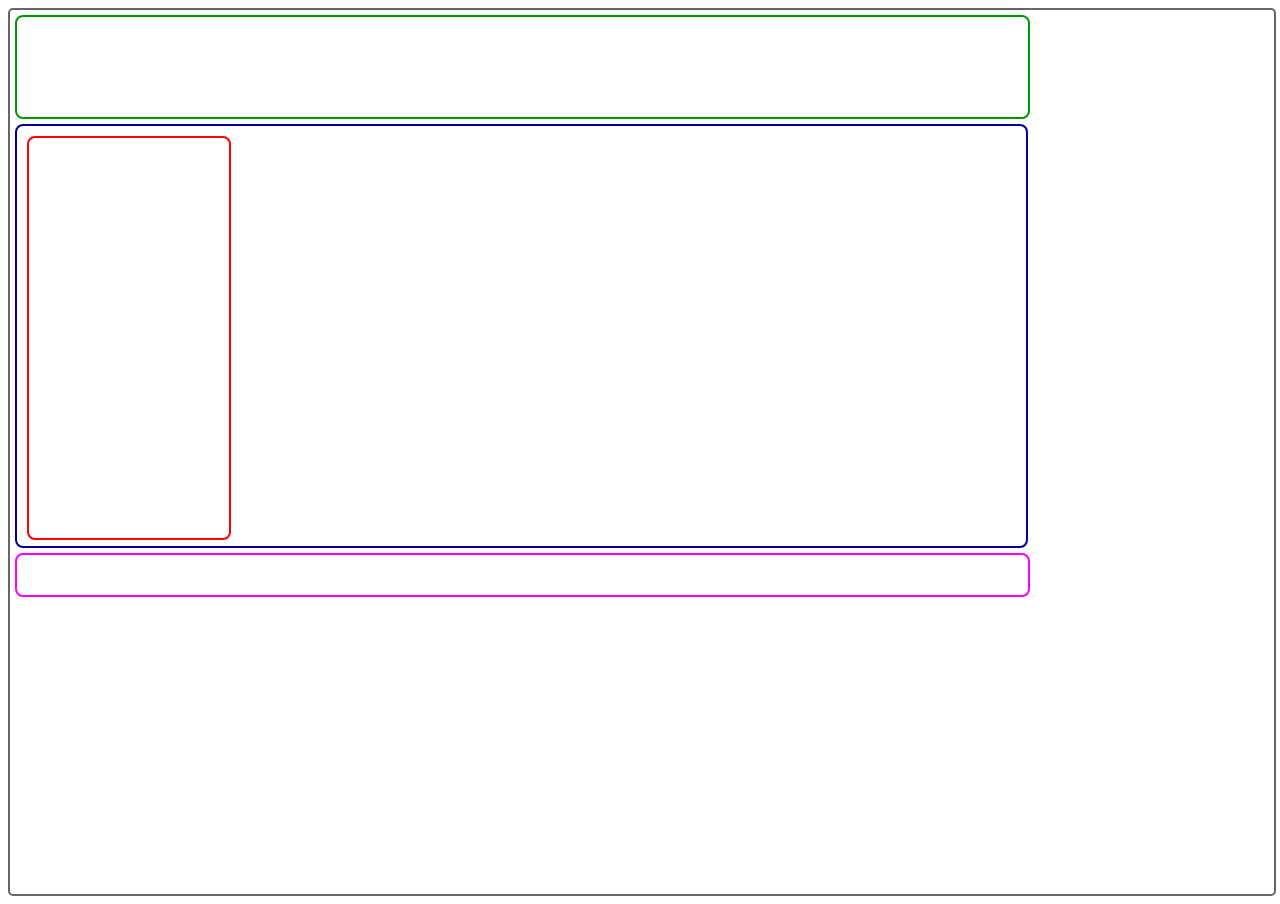
<file: public_html/huaman-ollero-jhordy/index.html>
<html>
    <head>
        <title>TODO supply a title</title>
        <meta charset="UTF-8">
        <meta name="viewport" content="width=device-width, initial-scale=1.0">
        <link href="css/style.css" rel="stylesheet" type="text/css"/>
    </head>
    <body>
        <div class="contenedor">
            <div class="contenedor1"></div>
            <div class="contenedor2">
                <div class="contenedor3"></div>
            </div>
            <div class="contenedor4"></div>
        </div>
    </body>
</html>
</file>
<file: public_html/huaman-ollero-jhordy/css/style.css>
.contenedor{
    width: 100%;
    height: 100%;
    border: 2px solid #666666;
    border-radius: 5px;
    
}
.contenedor1{
    width: 80%;
    height: 100px;
    border: 2px solid #009900;
    border-radius: 8px;
    margin: 5px;
}
.contenedor2{
    width: 79%;
    height: 410px;
    border: 2px solid #000099;
    border-radius: 8px;
     padding: 5px;
     margin: 5px;
}
.contenedor3{
    width: 200px;
    height: 400px;
    border: 2px solid #ff0000;
    border-radius: 8px;
    margin: 5px;
    
}
.contenedor4{
    width: 80%;
    height: 40px;
    border: 2px solid #ff00ff;
    border-radius: 8px;
    margin: 5px;
}
</file>
